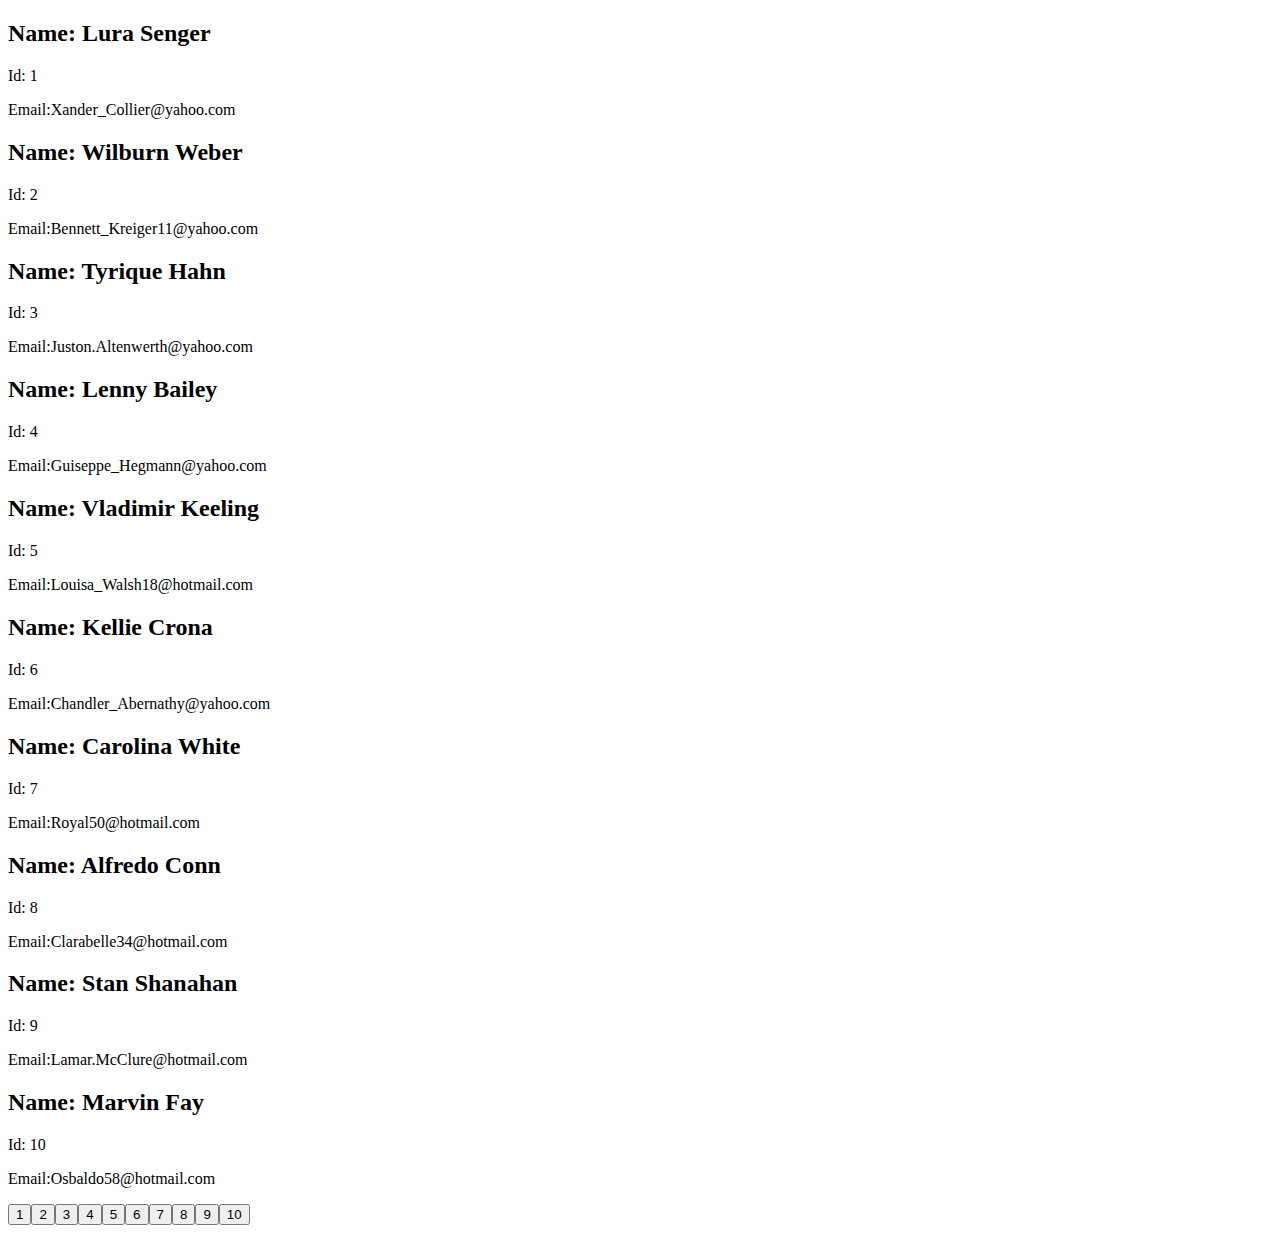
<file: index.html>
<!DOCTYPE html>
<html lang="en">
<head>
    <meta charset="UTF-8">
    <meta http-equiv="X-UA-Compatible" content="IE=edge">
    <meta name="viewport" content="width=device-width, initial-scale=1.0">
    <title>Pagination using DOM</title>
</head>
<body>

    <div class="list"></div>
    <div class="pagination"></div>


       <script src="script.js"></script>

</body>
</html>
</file>
